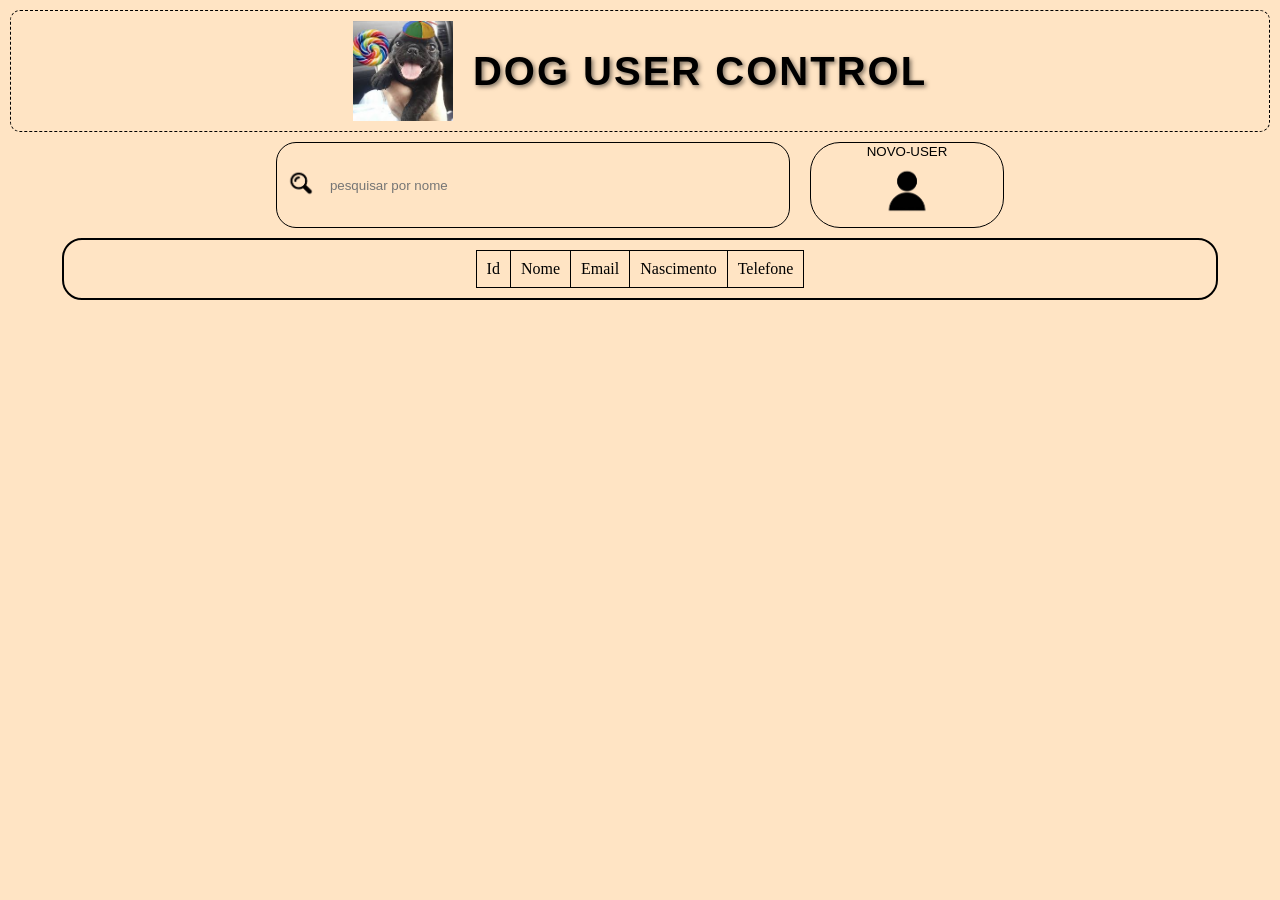
<file: index.html>
<!doctype html>
<html lang="pt-br">
  <head>
    <link rel="stylesheet" href="reset.css" />
    <meta charset="UTF-8" />
    <meta name="viewport" content="width=device-width, initial-scale=1.0" />
    <link rel="stylesheet" href="style.css" />
    <link rel="icon" href="img/dog.jpeg" type="image/x-icon" />

    <title>Users</title>
  </head>
  <body>
    <header>
      <img src="img/dog.jpeg" alt="Logo" />
      <h1>Dog User Control</h1>
    </header>
    <nav>
      <div class="pesquisa">
        <button id="pesquisar">
          <img src="img/lupa.png" alt="Pesquisa" />
        </button>

        <input type="text" id="entrada" placeholder="pesquisar por nome" />
      </div>
      <div class="login">
        <button id="new">
          <h4>NOVO-USER</h4>
          <img src="img/pessoa.png" alt="login" />
        </button>
      </div>
    </nav>
    <main>
      <table>
        <thead>
          <tr>
            <th>Id</th>
            <th>Nome</th>
            <th>Email</th>
            <th>Nascimento</th>
            <th>Telefone</th>
          </tr>
        </thead>
        <tbody id="tabela"></tbody>
      </table>
    </main>

    <script src="script.js"></script>
  </body>
</html>
</file>
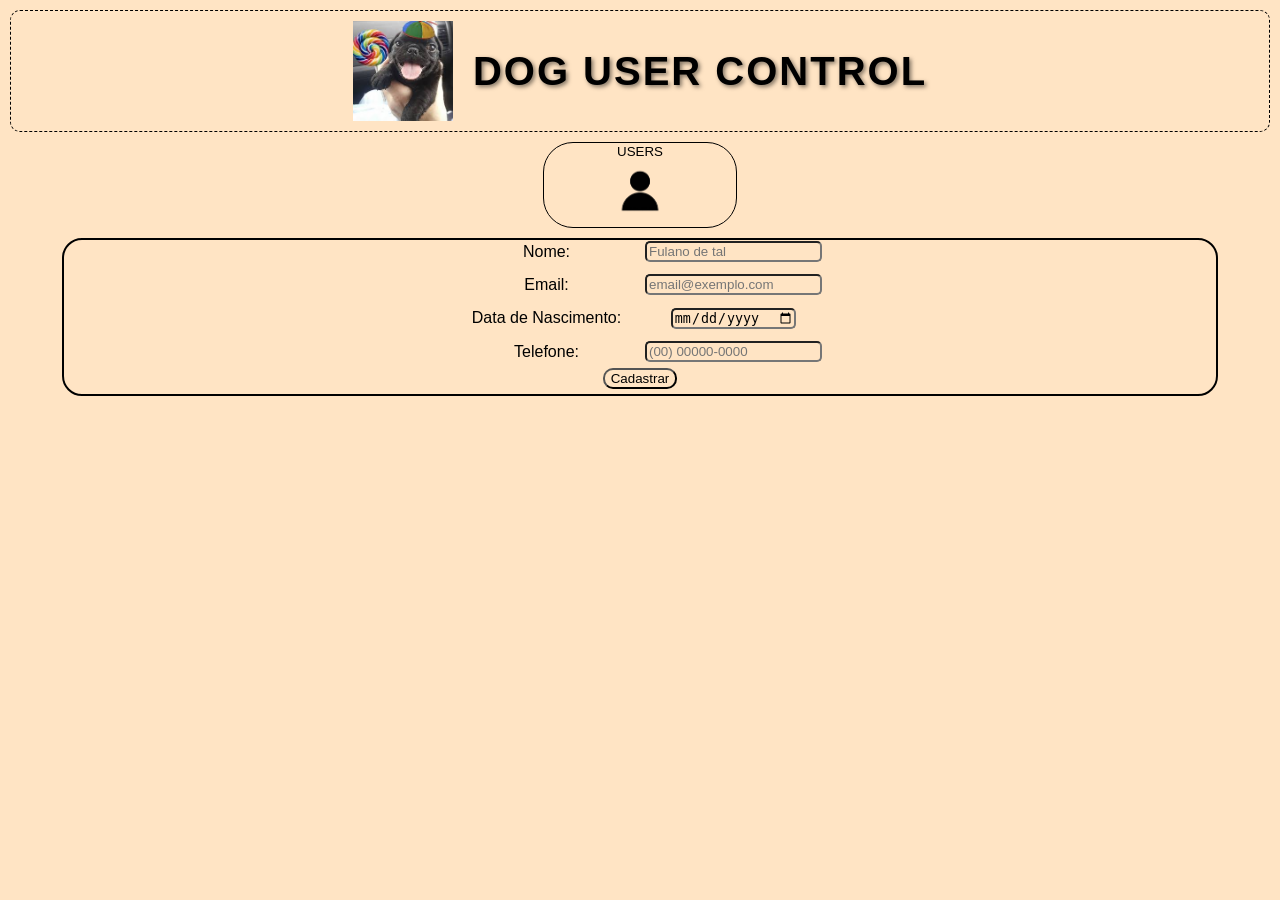
<file: index2.html>
<!doctype html>
<html lang="pt-br">
  <head>
    <link rel="stylesheet" href="reset.css" />
    <meta charset="UTF-8" />
    <meta name="viewport" content="width=device-width, initial-scale=1.0" />
    <link rel="stylesheet" href="style.css" />
    <link rel="icon" href="img/dog.jpeg" type="image/x-icon" />

    <title>Users</title>
  </head>
  <body>
    <header>
      <img src="img/dog.jpeg" alt="Logo" />
      <h1>Dog User Control</h1>
    </header>
    <nav>
      <div class="login">
        <button id="new">
          <h4>USERS</h4>
          <img src="img/pessoa.png" alt="login" />
        </button>
      </div>
    </nav>
    <main>
      <form>
        <div>
          <label for="nome">Nome: </label>
          <input type="text" id="nome" placeholder="Fulano de tal" />

          <label for="email">Email: </label>
          <input type="email" id="email" placeholder="email@exemplo.com" />

          <label for="data">Data de Nascimento: </label>
          <input type="date" id="data" />

          <label for="tel">Telefone: </label>
          <input type="tel" id="tel" placeholder="(00) 00000-0000" />
        </div>

        <button id="cadastrar" type="submit">Cadastrar</button>
      </form>
    </main>

    <script src="script.js"></script>
  </body>
</html>
</file>
<file: style.css>
body {
  background-color: bisque;
  padding: 10px;
}
header {
  display: flex;
  flex-direction: row;
  justify-content: center;
  align-items: center;
  gap: 20px;
  padding: 10px;
  border: 1px dashed black;
  border-radius: 10px;
}
header img {
  width: 100px;
}
header h1 {
  font-family: Arial, sans-serif;
  font-size: 2.5rem;
  font-weight: bold;
  color: black;
  text-transform: uppercase;
  letter-spacing: 2px;
  text-shadow: 2px 2px 4px rgba(0, 0, 0, 0.5);
}

nav {
  display: flex;
  justify-content: center;
}
.pesquisa img {
  width: 100%;
}
.pesquisa input {
  background-color: transparent;
  border: none;
  width: 90%;
  height: 80%;
}
.pesquisa input:focus {
  border: none;
  outline: none;
}
.pesquisa button {
  background-color: transparent;
  border: none;
  width: 10%;
}
.pesquisa {
  width: 40vw;
  border: 1px solid black;
  border-radius: 20px;
  display: flex;
  justify-content: center;
  align-items: center;
  margin: 10px;
}
.login {
  display: flex;
  justify-content: end;
  align-items: center;
  width: 15vw;
  margin: 10px;

  border: 1px solid black;
  border-radius: 30px;
}

.login img {
  width: 30%;
  margin: 5px;
}
.login h4 {
  text-align: center;
}
.login button {
  background: none;
  border: none;
}
button:hover {
  cursor: pointer;
}

main {
  margin: auto;
  width: 90vw;

  border: 2px solid black;
  border-radius: 20px;
}
main table {
  border-collapse: collapse;
  padding: 5px;
  margin: auto;
  margin-top: 10px;
  margin-bottom: 10px;
}
th,
td {
  border: 1px solid black;
  padding: 10px;
  text-align: left;
}
.selecionado {
  background-color: gray;
}
/* index2.html */
form {
  margin: 10px;
  display: flex;
  flex-direction: column;
  gap: 10%;
  align-items: center;
  justify-content: center;

  width: 50%;
  margin: auto;
}
form div {
  display: grid;
  grid-template-columns: repeat(2, 1fr);
  grid-template-rows: repeat(4, 1fr);
  align-items: center;
  gap: 10px;
}
form input {
  background-color: transparent;
  margin: 1px auto;
  border-radius: 5px;
}
label {
  margin: 1px auto;
  font-family: Impact, Haettenschweiler, "Arial Narrow Bold", sans-serif;
}
form button {
  margin: 5px auto;
  background-color: transparent;
  border-radius: 10px;
}
</file>
